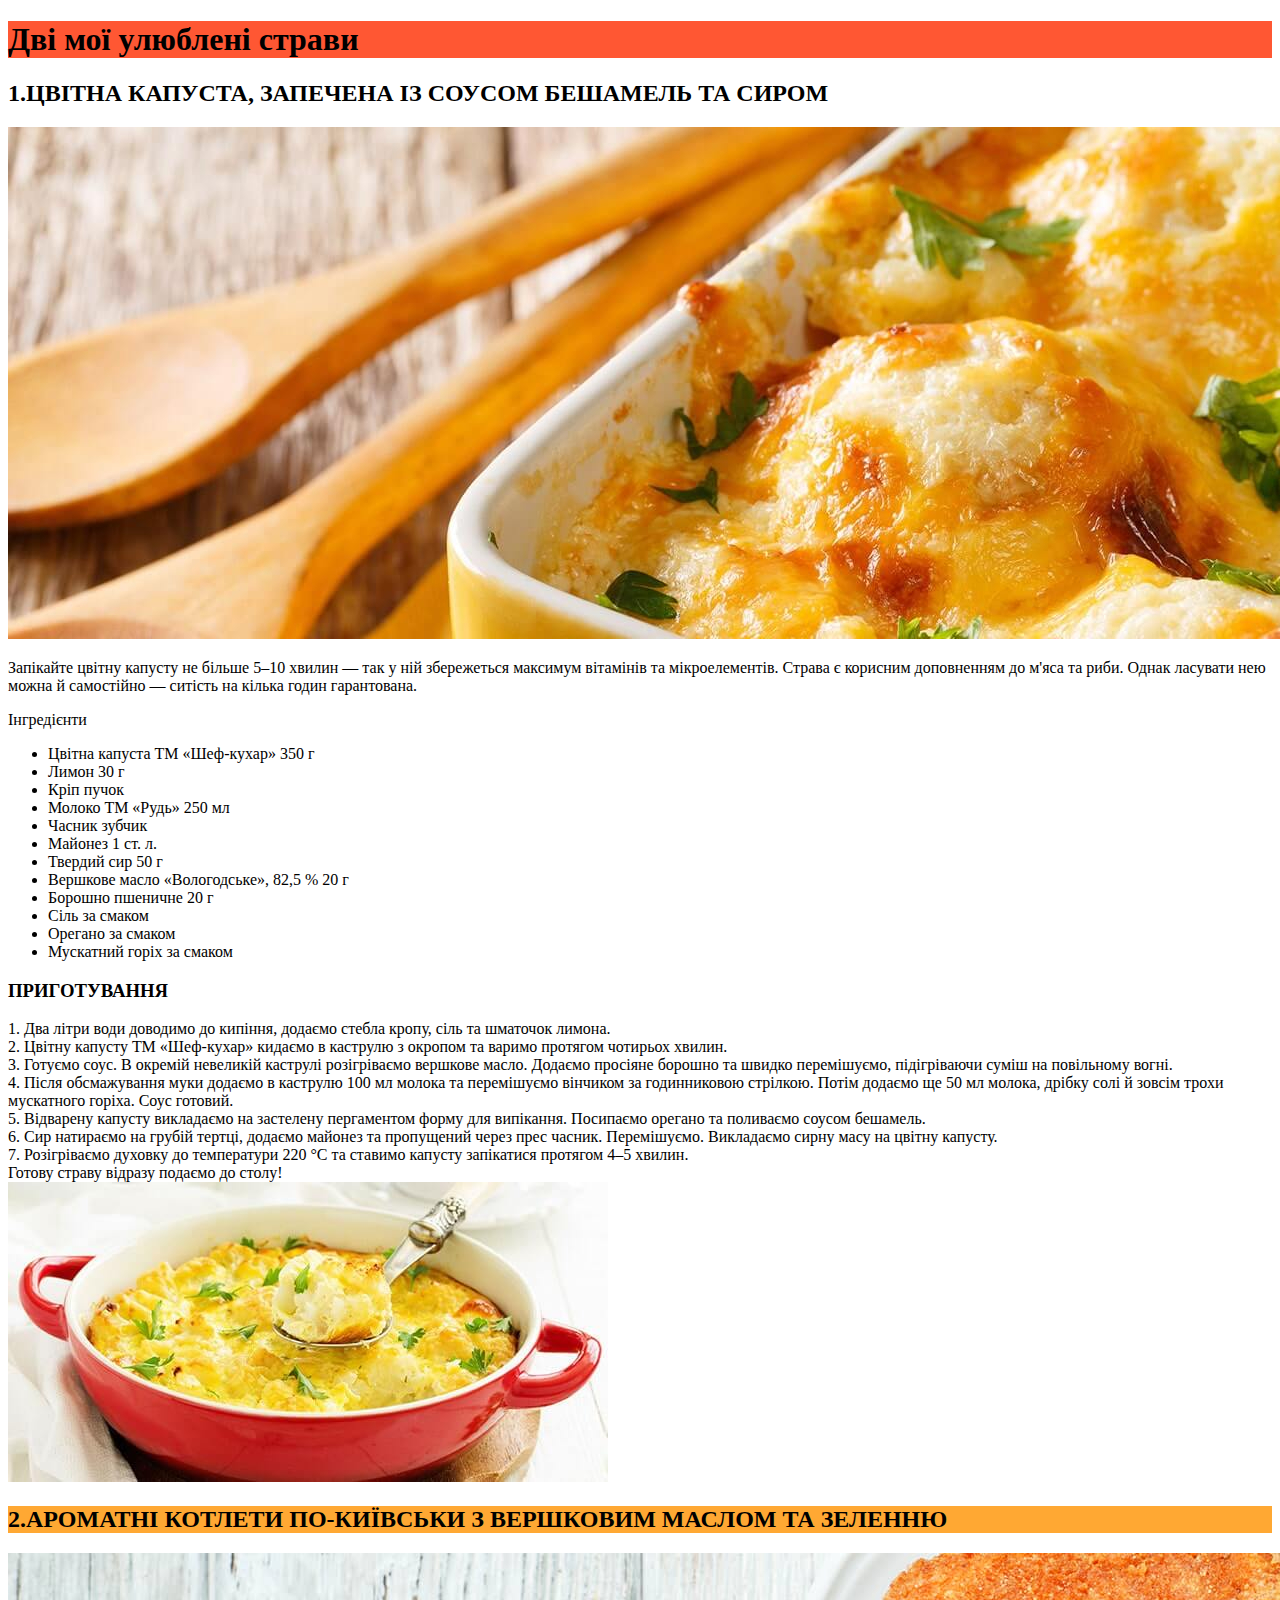
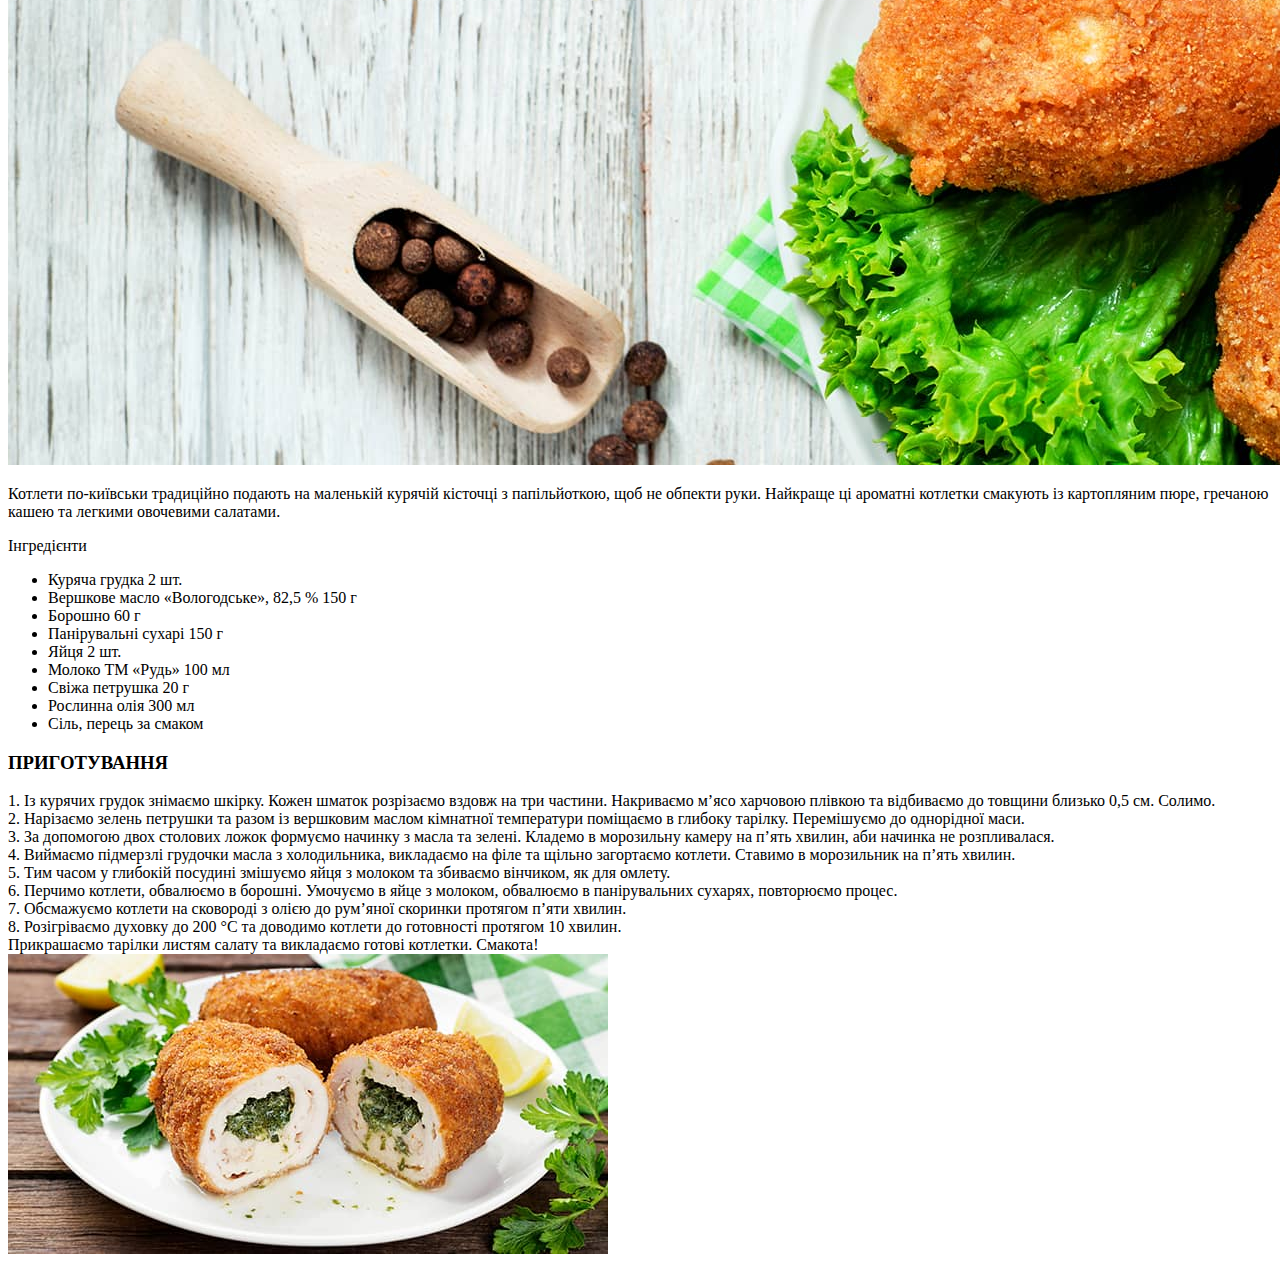
<file: Html-1/index.html>
<!doctype html>
<html lang="en">
<head>
    <meta charset="UTF-8">
    <meta name="viewport"
          content="width=device-width, user-scalable=no, initial-scale=1.0, maximum-scale=1.0, minimum-scale=1.0">
    <meta http-equiv="X-UA-Compatible" content="ie=edge">
    <title>Домашня робота</title>
</head>
<body>
 <h1 style="background-color:#FF5733">Дві мої улюблені страви</h1>

<h2> 1.ЦВІТНА КАПУСТА, ЗАПЕЧЕНА ІЗ СОУСОМ БЕШАМЕЛЬ ТА СИРОМ</h2>
<img src="img/6038a68067e03.jpg" alt="Фото цвітная капуста, запечена із соусом бешамель та сиром">
 <p>Запікайте цвітну капусту не більше 5–10 хвилин — так у ній збережеться максимум вітамінів та мікроелементів.

 Страва є корисним доповненням до м'яса та риби. Однак ласувати нею можна й самостійно — ситість на кілька годин гарантована.</p>
 <p>Інгредієнти</p>
<ul>
    <li>Цвітна капуста ТМ «Шеф-кухар»	350 г</li>
    <li>Лимон	30 г</li>
    <li>Кріп	пучок</li>
    <li>Молоко ТМ «Рудь»	250 мл</li>
    <li>Часник	зубчик</li>
    <li>Майонез	1 ст. л.</li>
    <li>Твердий сир	50 г</li>
    <li>Вершкове масло «Вологодське», 82,5 %	20 г</li>
    <li>Борошно пшеничне	20 г</li>
    <li>Сіль	за смаком</li>
    <li>Орегано	за смаком</li>
    <li>Мускатний горіх	за смаком</li>
</ul>

   <h3>ПРИГОТУВАННЯ</h3>
    1. Два літри води доводимо до кипіння, додаємо стебла кропу, сіль та шматочок лимона.<br>

    2. Цвітну капусту ТМ «Шеф-кухар» кидаємо в каструлю з окропом та варимо протягом чотирьох хвилин.<br>

    3. Готуємо соус. В окремій невеликій каструлі розігріваємо вершкове масло. Додаємо просіяне борошно та швидко перемішуємо, підігріваючи суміш на повільному вогні.<br>

    4. Після обсмажування муки додаємо в каструлю 100 мл молока та перемішуємо вінчиком за годинниковою стрілкою. Потім додаємо ще 50 мл молока, дрібку солі й зовсім трохи мускатного горіха. Соус готовий.<br>

    5. Відварену капусту викладаємо на застелену пергаментом форму для випікання. Посипаємо орегано та поливаємо соусом бешамель.<br>

    6. Сир натираємо на грубій тертці, додаємо майонез та пропущений через прес часник. Перемішуємо. Викладаємо сирну масу на цвітну капусту.<br>

    7. Розігріваємо духовку до температури 220 °C та ставимо капусту запікатися протягом 4–5 хвилин.<br>

    Готову страву відразу подаємо до столу!<br>
 <img src="img/tsvitna-kapusta-beshamel-600x300_6038ae8e503fc.jpg" alt="Готова цвітна капуста бешамель">
<!--Кулити кто зашел почекать код сайта!)-->

<h2 style="background-color: #FFA833">2.АРОМАТНІ КОТЛЕТИ ПО-КИЇВСЬКИ З ВЕРШКОВИМ МАСЛОМ ТА ЗЕЛЕННЮ</h2>
<img src="img/5f68618b6a5e7.jpg" alt="Ароматні котлети по-київські з вершковим маслом та зеленню">
<p>Котлети по-київськи традиційно подають на маленькій курячій кісточці з папільйоткою, щоб не обпекти руки.

    Найкраще ці ароматні котлетки смакують із картопляним пюре, гречаною кашею та легкими овочевими салатами.</p>
<p>Інгредієнти</p>
<ul>
    <li>Куряча грудка	2 шт.</li>
    <li>Вершкове масло «Вологодське», 82,5 %	150 г</li>
    <li>Борошно	60 г</li>
    <li>Панірувальні сухарі	150 г</li>
    <li>Яйця	2 шт.</li>
    <li>Молоко ТМ «Рудь»	100 мл</li>
    <li>Свіжа петрушка	20 г</li>
    <li>Рослинна олія	300 мл</li>
    <li>Сіль, перець	за смаком</li>
</ul>

<h3>ПРИГОТУВАННЯ</h3>
 1. Із курячих грудок знімаємо шкірку. Кожен шматок розрізаємо вздовж на три частини. Накриваємо м’ясо харчовою плівкою та відбиваємо до товщини близько 0,5 см. Солимо.<br>

 2. Нарізаємо зелень петрушки та разом із вершковим маслом кімнатної температури поміщаємо в глибоку тарілку. Перемішуємо до однорідної маси.<br>

 3. За допомогою двох столових ложок формуємо начинку з масла та зелені. Кладемо в морозильну камеру на п’ять хвилин, аби начинка не розпливалася.<br>

 4. Виймаємо підмерзлі грудочки масла з холодильника, викладаємо на філе та щільно загортаємо котлети. Ставимо в морозильник на п’ять хвилин.<br>

 5. Тим часом у глибокій посудині змішуємо яйця з молоком та збиваємо вінчиком, як для омлету.<br>

 6. Перчимо котлети, обвалюємо в борошні. Умочуємо в яйце з молоком, обвалюємо в панірувальних сухарях, повторюємо процес.<br>

 7. Обсмажуємо котлети на сковороді з олією до рум’яної скоринки протягом п’яти хвилин.<br>

 8. Розігріваємо духовку до 200 °С та доводимо котлети до готовності протягом 10 хвилин.<br>

 Прикрашаємо тарілки листям салату та викладаємо готові котлетки. Смакота!<br>
<img src="img/02_600x300_5f686cb1bd6ca.jpg" alt="Готові котлети по-київські">
<!--Якщо ти дійшов і сюди то ти молодець!)-->
</body>
</html>
</file>
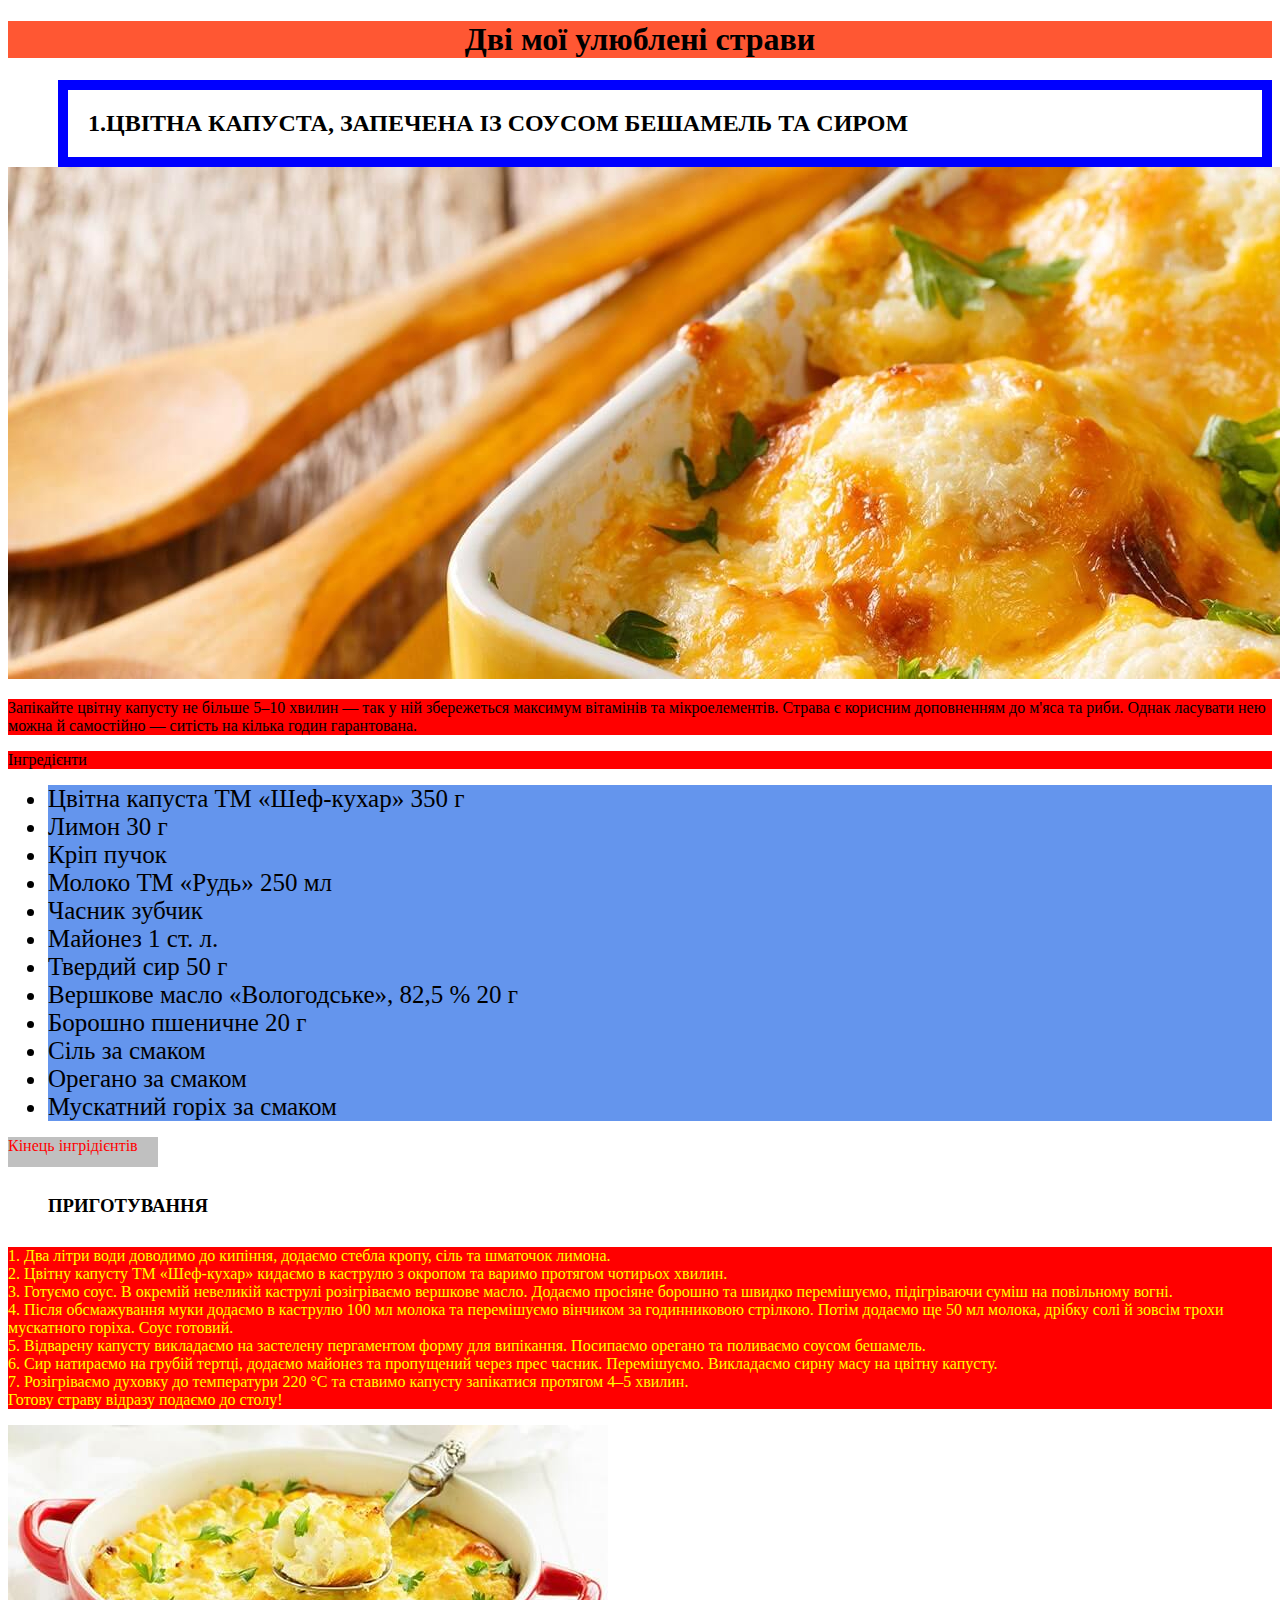
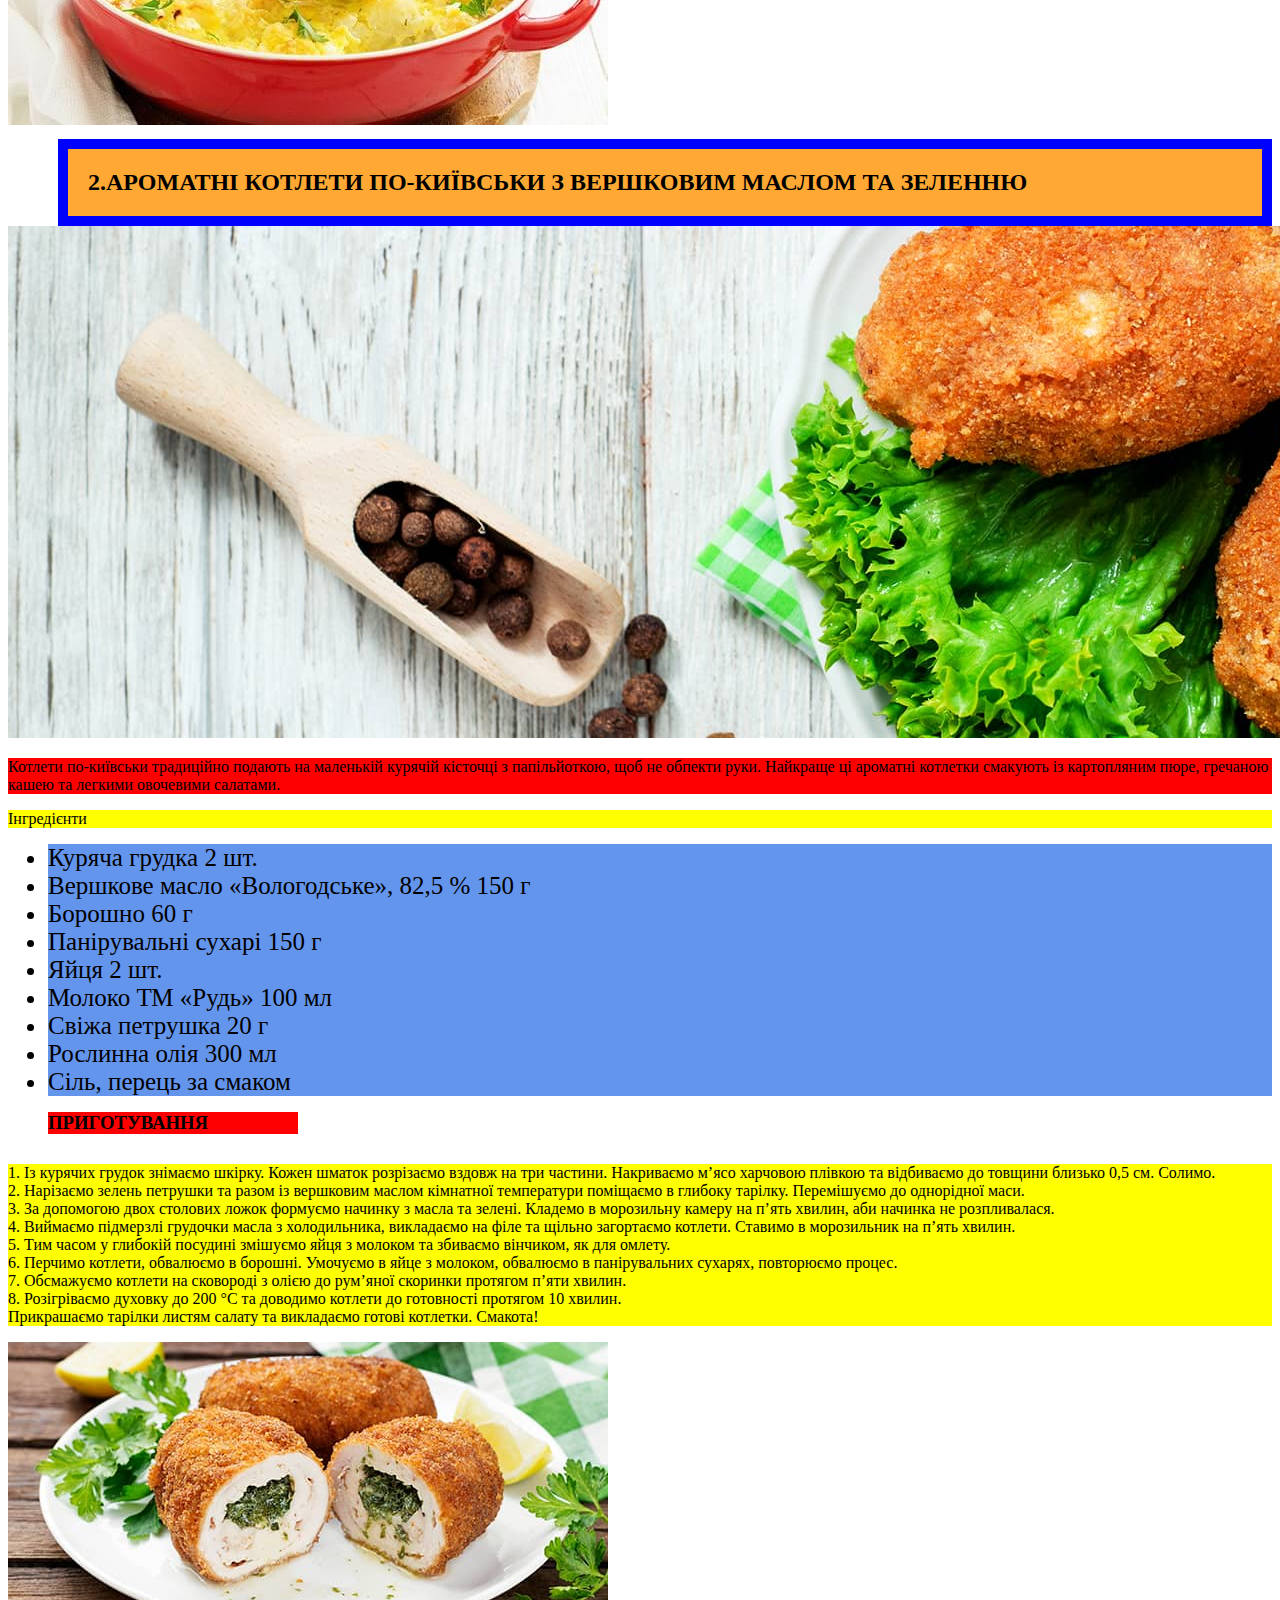
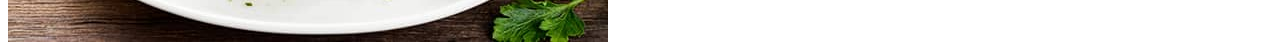
<file: Html-2/index.html>
<!doctype html>
<html lang="en">
<head>
    <meta charset="UTF-8">
    <meta name="viewport"
          content="width=device-width, user-scalable=no, initial-scale=1.0, maximum-scale=1.0, minimum-scale=1.0">
    <meta http-equiv="X-UA-Compatible" content="ie=edge">
    <link rel="stylesheet" href="main.css">
    <title>Домашня робота</title>
    <style>
       li {
       background: cornflowerblue;
       }
       p {
       background: red;
       }
    </style>

</head>
<body>
 <h1 style="background-color:#FF5733">Дві мої улюблені страви</h1>

<h2> 1.ЦВІТНА КАПУСТА, ЗАПЕЧЕНА ІЗ СОУСОМ БЕШАМЕЛЬ ТА СИРОМ</h2>
<img src="img/6038a68067e03.jpg" alt="Фото цвітная капуста, запечена із соусом бешамель та сиром">
 <p>Запікайте цвітну капусту не більше 5–10 хвилин — так у ній збережеться максимум вітамінів та мікроелементів.
 Страва є корисним доповненням до м'яса та риби. Однак ласувати нею можна й самостійно — ситість на кілька годин гарантована.</p>
 <p>Інгредієнти</p>
<ul>
    <li>Цвітна капуста ТМ «Шеф-кухар»	350 г</li>
    <li>Лимон	30 г</li>
    <li>Кріп	пучок</li>
    <li>Молоко ТМ «Рудь»	250 мл</li>
    <li>Часник	зубчик</li>
    <li>Майонез	1 ст. л.</li>
    <li>Твердий сир	50 г</li>
    <li>Вершкове масло «Вологодське», 82,5 %	20 г</li>
    <li>Борошно пшеничне	20 г</li>
    <li>Сіль	за смаком</li>
    <li>Орегано	за смаком</li>
    <li>Мускатний горіх	за смаком</li>
</ul>
 <span>Кінець інгрідієнтів</span> <br>

   <h3>ПРИГОТУВАННЯ</h3>
    <p id="target">1. Два літри води доводимо до кипіння, додаємо стебла кропу, сіль та шматочок лимона.<br>

    2. Цвітну капусту ТМ «Шеф-кухар» кидаємо в каструлю з окропом та варимо протягом чотирьох хвилин.<br>

    3. Готуємо соус. В окремій невеликій каструлі розігріваємо вершкове масло. Додаємо просіяне борошно та швидко перемішуємо, підігріваючи суміш на повільному вогні.<br>

    4. Після обсмажування муки додаємо в каструлю 100 мл молока та перемішуємо вінчиком за годинниковою стрілкою. Потім додаємо ще 50 мл молока, дрібку солі й зовсім трохи мускатного горіха. Соус готовий.<br>

    5. Відварену капусту викладаємо на застелену пергаментом форму для випікання. Посипаємо орегано та поливаємо соусом бешамель.<br>

    6. Сир натираємо на грубій тертці, додаємо майонез та пропущений через прес часник. Перемішуємо. Викладаємо сирну масу на цвітну капусту.<br>

    7. Розігріваємо духовку до температури 220 °C та ставимо капусту запікатися протягом 4–5 хвилин.<br>

    Готову страву відразу подаємо до столу!<br>
    </p>
 <img src="img/tsvitna-kapusta-beshamel-600x300_6038ae8e503fc.jpg" alt="Готова цвітна капуста бешамель">
<!--Кулити кто зашел почекать код сайта!)-->

<h2 style="background-color: #FFA833">2.АРОМАТНІ КОТЛЕТИ ПО-КИЇВСЬКИ З ВЕРШКОВИМ МАСЛОМ ТА ЗЕЛЕННЮ</h2>
<img src="img/5f68618b6a5e7.jpg" alt="Ароматні котлети по-київські з вершковим маслом та зеленню">
<p>Котлети по-київськи традиційно подають на маленькій курячій кісточці з папільйоткою, щоб не обпекти руки.

    Найкраще ці ароматні котлетки смакують із картопляним пюре, гречаною кашею та легкими овочевими салатами.</p>
<p class="xxx">Інгредієнти</p>
<ul>
    <li>Куряча грудка	2 шт.</li>
    <li>Вершкове масло «Вологодське», 82,5 %	150 г</li>
    <li>Борошно	60 г</li>
    <li>Панірувальні сухарі	150 г</li>
    <li>Яйця	2 шт.</li>
    <li>Молоко ТМ «Рудь»	100 мл</li>
    <li>Свіжа петрушка	20 г</li>
    <li>Рослинна олія	300 мл</li>
    <li>Сіль, перець	за смаком</li>
</ul>

<h3 id="target2">ПРИГОТУВАННЯ</h3>
<p class="xxx"> 1. Із курячих грудок знімаємо шкірку. Кожен шматок розрізаємо вздовж на три частини. Накриваємо м’ясо харчовою плівкою та відбиваємо до товщини близько 0,5 см. Солимо.<br>

 2. Нарізаємо зелень петрушки та разом із вершковим маслом кімнатної температури поміщаємо в глибоку тарілку. Перемішуємо до однорідної маси.<br>

 3. За допомогою двох столових ложок формуємо начинку з масла та зелені. Кладемо в морозильну камеру на п’ять хвилин, аби начинка не розпливалася.<br>

 4. Виймаємо підмерзлі грудочки масла з холодильника, викладаємо на філе та щільно загортаємо котлети. Ставимо в морозильник на п’ять хвилин.<br>

 5. Тим часом у глибокій посудині змішуємо яйця з молоком та збиваємо вінчиком, як для омлету.<br>

 6. Перчимо котлети, обвалюємо в борошні. Умочуємо в яйце з молоком, обвалюємо в панірувальних сухарях, повторюємо процес.<br>

 7. Обсмажуємо котлети на сковороді з олією до рум’яної скоринки протягом п’яти хвилин.<br>

 8. Розігріваємо духовку до 200 °С та доводимо котлети до готовності протягом 10 хвилин.<br>

 Прикрашаємо тарілки листям салату та викладаємо готові котлетки. Смакота!<br>
</p>
<img src="img/02_600x300_5f686cb1bd6ca.jpg" alt="Готові котлети по-київські">
<!--Якщо ти дійшов і сюди то ти молодець!)-->
</body>
</html>
</file>
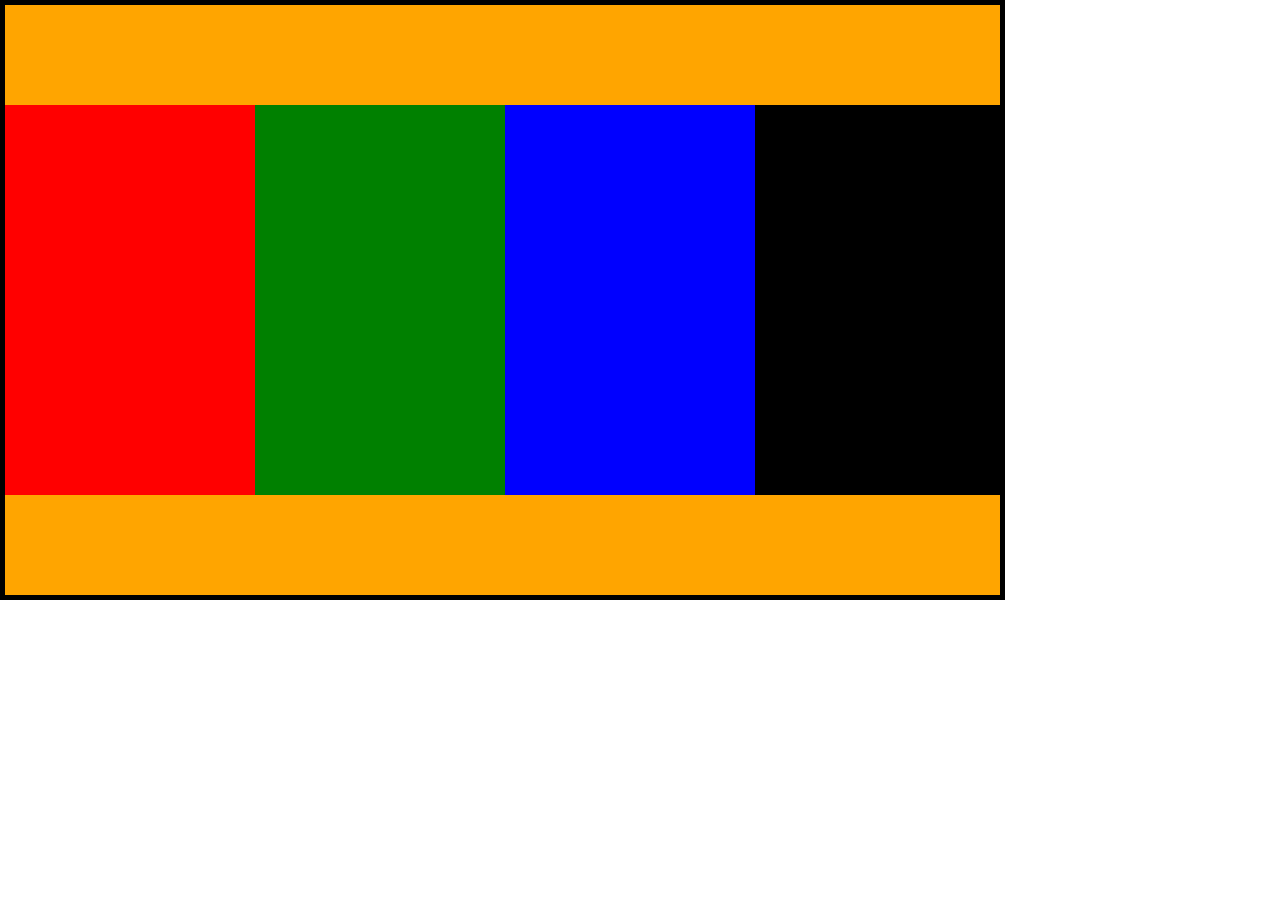
<file: Html-3/index.html>
<!Doctype html>
<html lang="en">
<head>
    <meta charset="UTF-8">
    <meta name="viewport"
          content="width=device-width, user-scalable=no, initial-scale=1.0, maximum-scale=1.0, minimum-scale=1.0">
    <meta http-equiv="X-UA-Compatible" content="ie=edge">
    <link rel="stylesheet" href="main.css">
    <title>Document</title>

</head>
<body>

<div class="target1"></div>
<div class="target2"></div>
<div class="target3"></div>
<div class="target4"></div>
<div class="target5"></div>
<div class="target6"></div>
<div class="target7"></div>



</body>
</html>
</file>
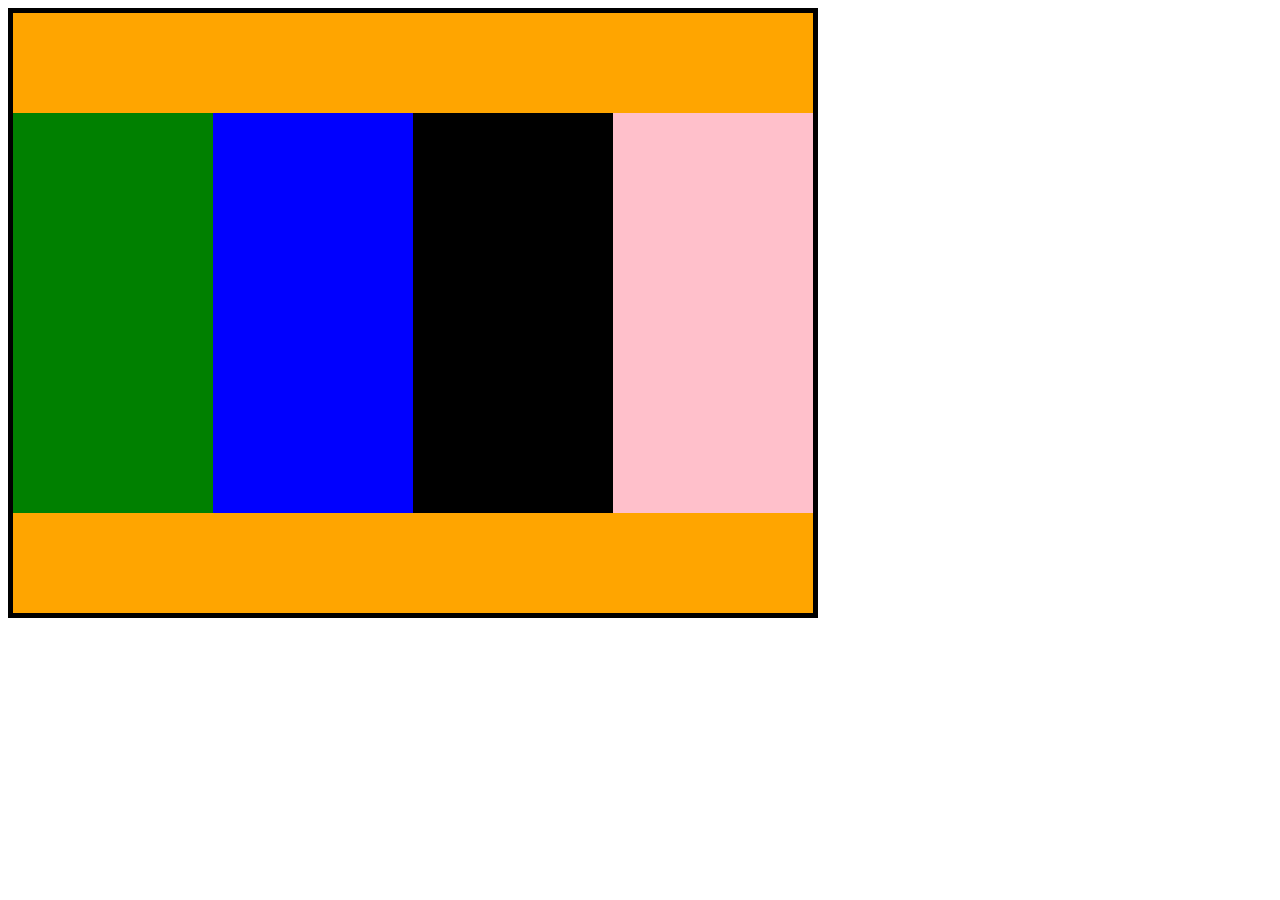
<file: Html-4/index.html>
<!DOCTYPE html>
<html lang="en">
<head>
    <meta charset="UTF-8">
    <title>flexblocks</title>
    <link rel="stylesheet" href="style.css">
</head>
<body>
<div class="block">
    <div class="header"></div>
    <div class="target">
    <div class="cancer1"></div>
    <div class="cancer2"></div>
    <div class="cancer3"></div>
    <div class="cancer4"></div>
    </div>
    <div class="header"></div>
</div>
</body>
</html>
</file>
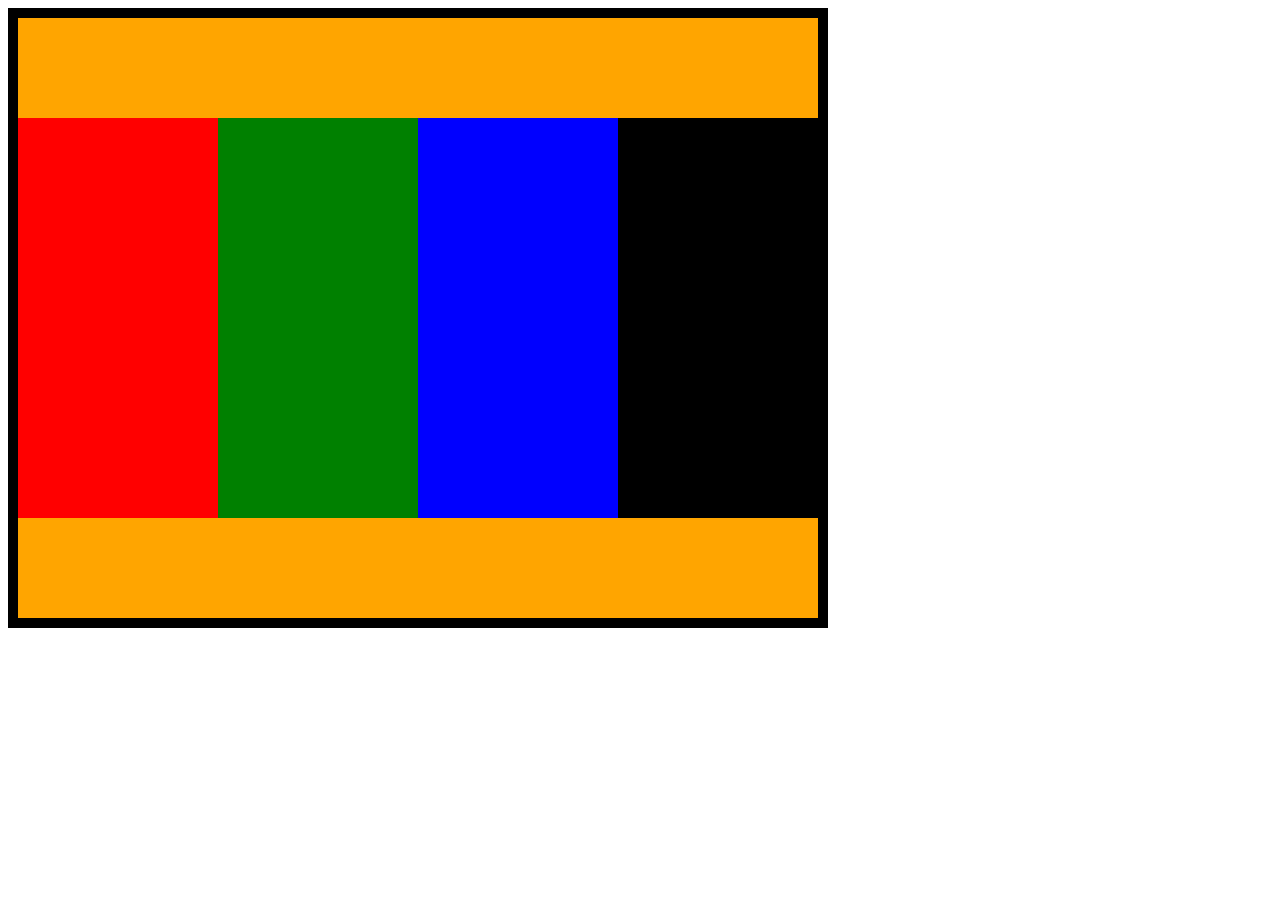
<file: Html-3/index1.html>
<!DOCTYPE html>
<html lang="en">
<head>
    <meta charset="UTF-8">
    <link rel="stylesheet" href="style.css">
    <title>Title</title>
</head>
<body>
<div class="wrap">
    <div class="header"></div>
    <div class="cancer1"></div>
    <div class="cancer2"></div>
    <div class="cancer3"></div>
    <div class="cancer4"></div>
    <div class="footer"></div>
</div>

</body>
</html>
</file>
<file: Html-2/main.css>
h1{
text-align: center;
}


li{
font-size: 25px;
}

span{
width: 150px;
height: 30px;
display: block;
color: red;
background: silver;
}

h2{
    margin: 10px 0 0 50px;
    padding: 20px;
    box-sizing: border-box;
    border: 10px solid blue;
}

h3{
/*height: 10px;*/

width: 250px;
margin: 10px 20px 30px 40px;
}

#target{
background: red;
color: yellow;
}

.xxx {
color: black;
background: yellow;
}

#target2{
color: black;
background: red;
}
</file>
<file: Html-3/main.css>
body{
margin: 0;
}
.target1{
width: 1005px;
height: 600px;
background: #000;
position: absolute;
z-index: 0;
}
.target2{
width:995px;
height: 100px;
background: orange;
position: absolute;
display: inline-block;
z-index: 1;
margin-left: 5px;
margin-top: 5px;
}

.target3{
width:995px;
height: 100px;
background: orange;
position: absolute;
display: inline-block;
z-index: 1;
margin-left: 5px;
margin-top: 495px;

}
.target4{
width: 250px;
height: 390px;
background: red;
position: absolute;
display: inline-block;
z-index: 1;
margin-top: 105px;
margin-left: 5px;

}.target5{
width: 250px;
height: 390px;
background: green;
position: absolute;
display: inline-block;
z-index: 1;
margin-top: 105px;
margin-left: 255px;

}.target6{
width: 250px;
height: 390px;
background: blue;
position: absolute;
display: inline-block;
z-index: 1;
margin-top: 105px;
margin-left: 505px;

}.target7{
width: 245px;
height: 390px;
background: black;
position: absolute;
display: inline-block;
z-index: 1;
margin-top: 105px;
margin-left: 755px;

}
</file>
<file: Html-4/style.css>
.block{
height: 600px;
width: 800px;
border: 5px solid black;
}
.header{
height: 100px;
background: orange;
}

.target{
display: flex;
    width: 100%;
    height: 400px;
}

.cancer1,.cancer2,.cancer3,.cancer4 {
width: 25%;
height: 400px;
}
.cancer1{
background: green;
}
.cancer2{
background: blue;
}
.cancer3{
background: black;
}
.cancer4{
background: pink;
}
</file>
<file: Html-3/style.css>
.wrap {
height: 600px;
width: 800px;
border: 10px solid black;
}

.header, .footer{
height: 100px;
background: orange;
clear: both;
}

.cancer1{
height: 400px;
width: 25%;
background: red;
float: left;
}
.cancer2{
height: 400px;
width: 25%;
background: green;
float: left;
}
.cancer3{
height: 400px;
width: 25%;
background: blue;
float: left;
}
.cancer4{
height: 400px;
width: 25%;
background: black;
float: left;
}
</file>
